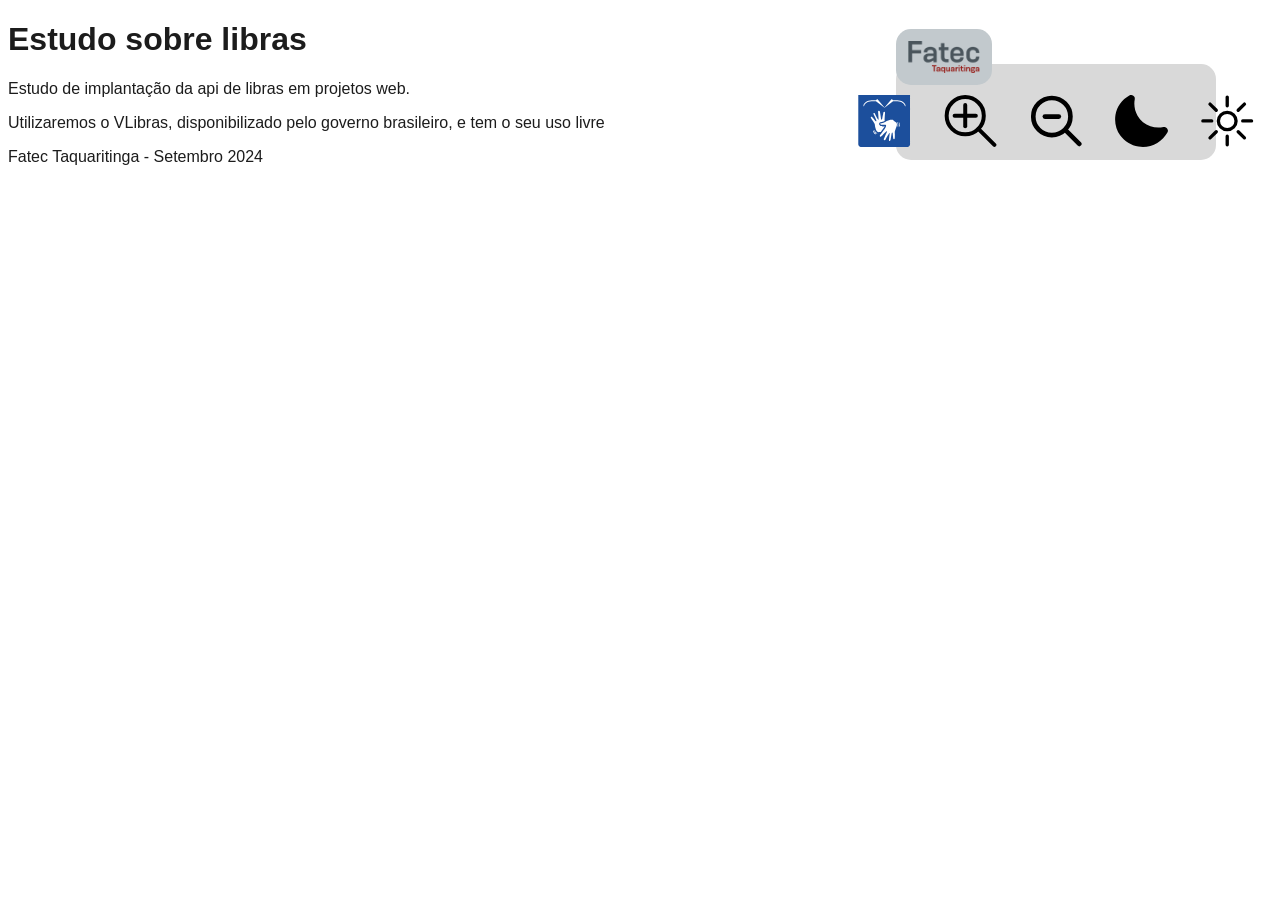
<file: index.html>
<!DOCTYPE html>
<html lang="pt-br">

<head>
    <meta charset="UTF-8">
    <meta name="viewport" content="width=device-width, initial-scale=1.0">
    <title>Estudo sobre Libras</title>
    <link rel="stylesheet" href="style.css">
</head>

<body class="light-theme">
    <header>
        <h1> Estudo sobre libras</h1>
    </header>
    <main>
        <p> Estudo de implantação da api de libras em projetos web.</p>
        <p> Utilizaremos o VLibras, disponibilizado pelo governo brasileiro, e tem o seu uso livre </p>

        <div class="barra">
            <nav>
                <div class="logoFatec">
                    <img src="img/Fatec Taquaritinga (oficial) 2.png" alt="logoFatec">
                </div>
                <div class="btacessibilidade">
                    <button id="toggleVlibras"><img id="buttonIcon"src="img/libras-logo.svg" alt="librasSimboolo"></button>
                    <button id="botãoMaisZoom"><img class="escuro" src="img/zoom-plus-svgrepo-com.svg" alt="mais zoom"></button>
                    <button id="botãoMenosZoom"><img class="escuro" src="img/zoom-out-svgrepo-com.svg" alt="menos zoom"></button>
                    <button id="botãoEscuro"><img class="escuro" src="img/dark-mode-night-moon-svgrepo-com.svg" alt="modo escuro"></button>
                    <button id="botãoClaro"><img class="escuro" src="img/light-mode-svgrepo-com.svg" alt="modo clarro"></button>

                </div>
            </nav>
        </div>
    </main>
    <footer>
        <p> Fatec Taquaritinga - Setembro 2024 </p>
    </footer>

    <div class="vlibrasbarra">
        <div vw class="enabled">
            <div vw-access-button class="active"></div>
            <div vw-plugin-wrapper>
                <div class="vw-plugin-top-wrapper"></div>
            </div>
        </div>
    </div>
    <script src="https://vlibras.gov.br/app/vlibras-plugin.js"></script>
    <script src="barraAcessibilidade.js"></script>
</body>

</html>
</file>
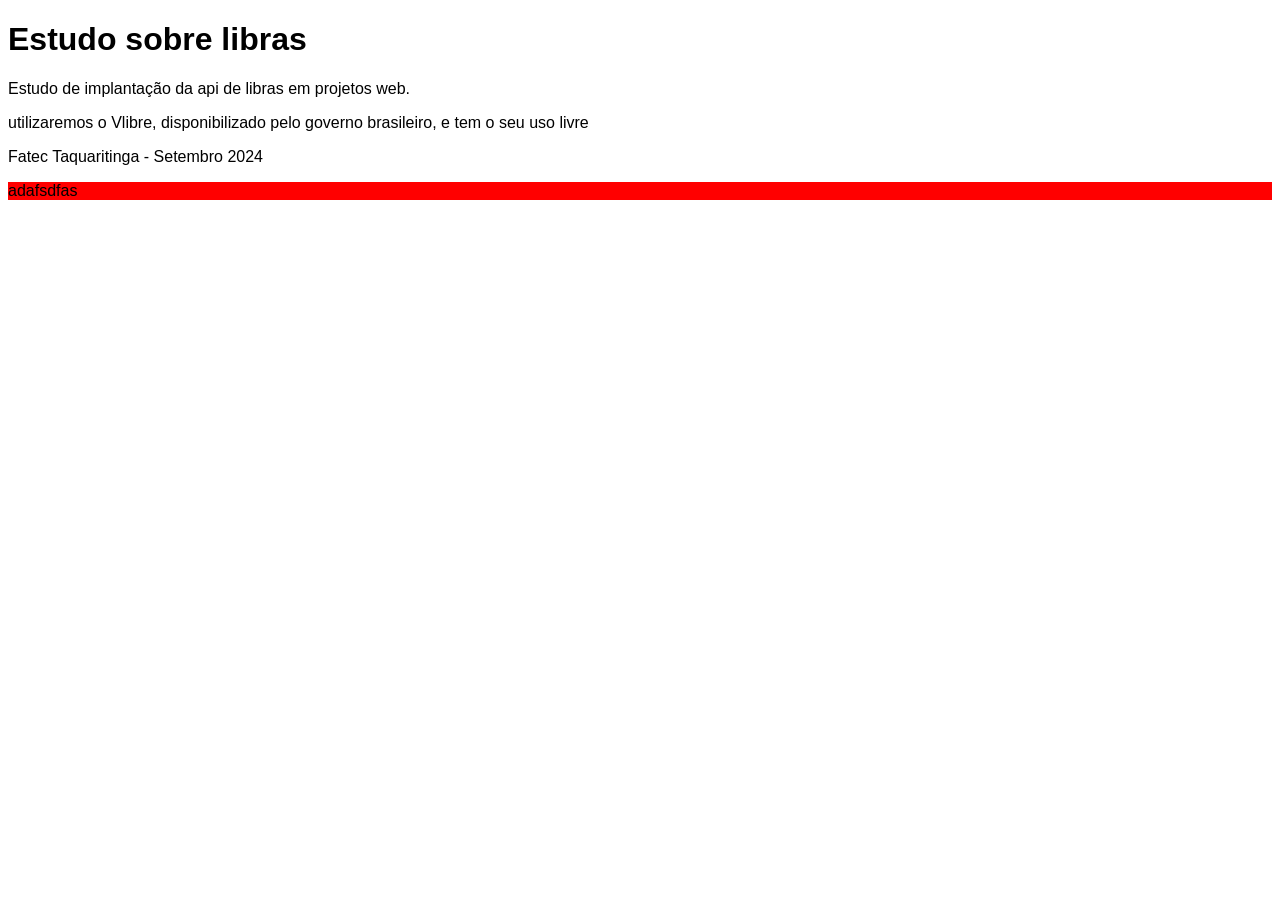
<file: index-1.html>
<!DOCTYPE html>
<html lang="pt-br">
<head>
    <meta charset="UTF-8">
    <meta name="viewport" content="width=device-width, initial-scale=1.0">
    <title>Estudo sobre Libras</title>
    <link rel="stylesheet" href="style.css">
</head>
<body>
    <header>
        <h1> Estudo sobre libras</h1>
    </header>
    <main>
        <p> Estudo de implantação da api de libras em projetos web.</p>
        <p> utilizaremos o Vlibre, disponibilizado pelo governo brasileiro, e tem o seu uso livre </p>
        
    </main>
    <footer>
        <p> Fatec Taquaritinga - Setembro 2024 </p>
    </footer>
    <div class="vlibrasbarra">

        <p> adafsdfas</p>
        <div vw class="enabled">
            <div vw-access-button class="active"></div>
            <div vw-plugin-wrapper>
              <div class="vw-plugin-top-wrapper"></div>
            </div>
          </div>
    </div>
      <script src="https://vlibras.gov.br/app/vlibras-plugin.js"></script>
      <script>
        new window.VLibras.Widget('https://vlibras.gov.br/app');
      </script>
</body>
</html>
</file>
<file: style.css>
:root{
    --blackText: #1c1c1c;
    --whiteText: #eeeeee;
    --white: #ffffff;
    --black: #191919;
}
*{
    color: var(--fontColor);
    font-family: helvetica;
}
body{
    background: var(--bg);
    transition: transform 0.3s ease;
    transform-origin:0 0;
}
.vlibrasbarra {
    background-color: red;
}
.barra{
    top: 0%;
    right: 5%;
    position: fixed;
    display: flex;
    flex-direction: row;
    background-color: #D9D9D9;
    width: 25%;
    border-radius: 15px;
    margin-top: 4rem;
    height: 6rem;
    align-items: center;
    justify-content: center;
    transform: scale(1); /* Inicialmente, o tamanho normal */
    transform-origin: 0 0;
}
nav{
    display: flex;
    align-items: center;
    justify-content: center;
}

.logoFatec{
    position:absolute;
    top: -36%;
    left: 0%;
    background-color: #C2C9CD;
    border-radius: 15px;
    height: 3.5rem;
    width: 6rem;
    z-index: 10000;
    display:flex;
    justify-content: center;
    align-items: center;
}
.logoFatec img{
    height: 2rem;
}
nav .btacessibilidade{
    display: flex;
    position: absolute;
    height: 6rem; ;
    justify-content: center;
    align-items:center;
    gap: 1.35rem;
    padding-top: 1.3rem;
}
button{
    padding: 0;
    border: none;
    background: none;
    outline: none;
    cursor: pointer; 
    height: 4rem;
    width: 4rem;
    transition: all 0.5s;
}
button img{
   width:3.3rem
}
button .escuro{
    transition: all 0.5s;
}
button:hover{
    filter: brightness(150%) saturate(100%);
}
button .escuro:hover{
    filter: invert(0.20);
}

button:focus{
    background-color:#9F9F9F;
    border-radius: 15px;
}
.dark-theme{
    --bg: var(--black);
    --fontColor: var(--whiteText);
}
.light-theme{
    --bg: var(--white);
    --fontColor: var(--blackText);
}
</file>
